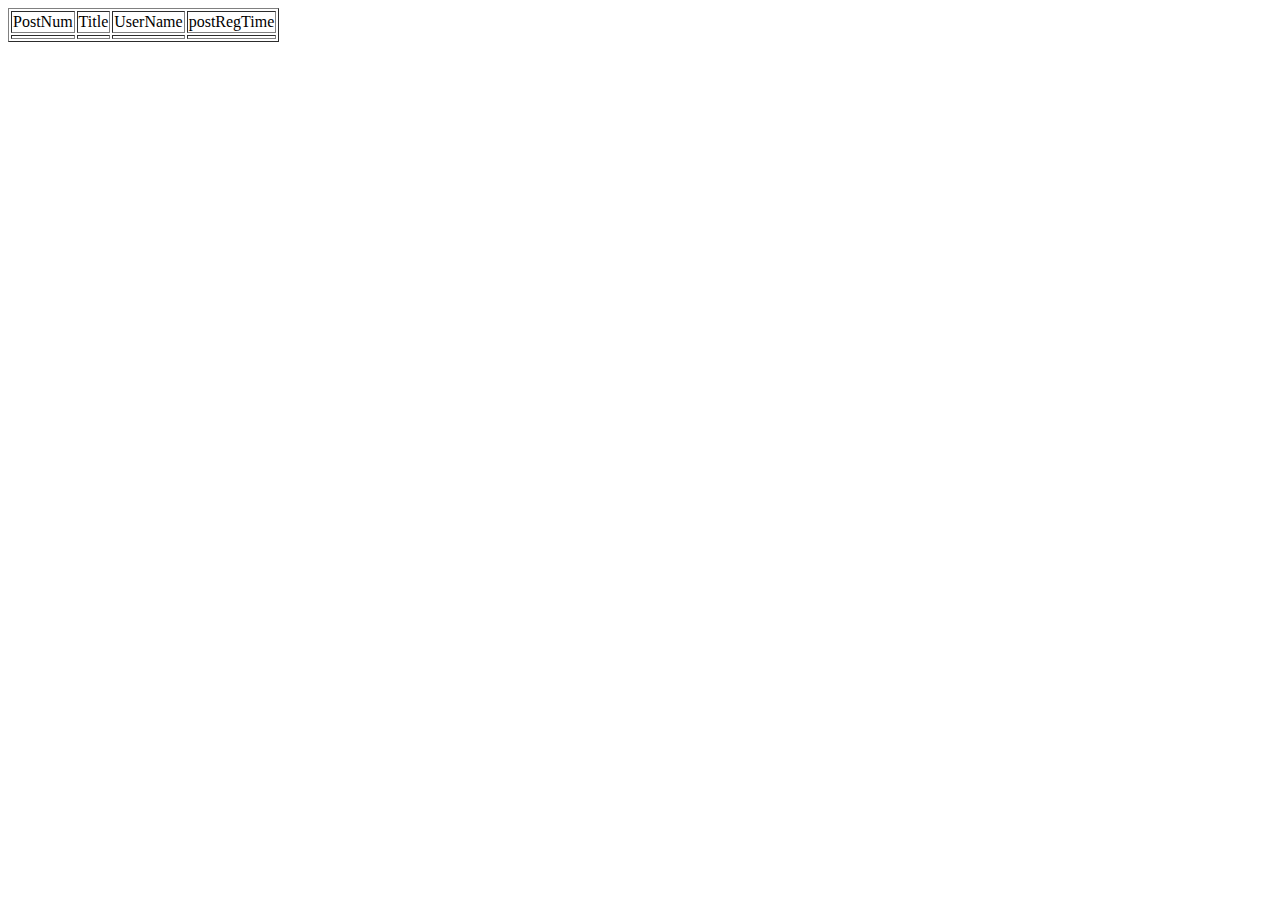
<file: src/main/resources/templates/post.html>
<!DOCTYPE html>
<head xmlns:th="http://www.w3.org/1999/xhtml">
    <meta charset="UTF-8">
    <title>Hello</title>
</head>
<body>

<table border="1">
    <tr>
        <td>PostNum</td>
        <td>Title</td>
        <td>UserName</td>
        <td>postRegTime</td>
    </tr>

    <tr th:each="post : ${list}">
        <td th:text="${post.postNum}"></td>
        <td th:text="${post.postTitle}"></td>
        <td th:text="${post.userName}"></td>
        <td th:text="${post.postRegTime}"></td>
    </tr>

</table>

</body>
</html>
</file>
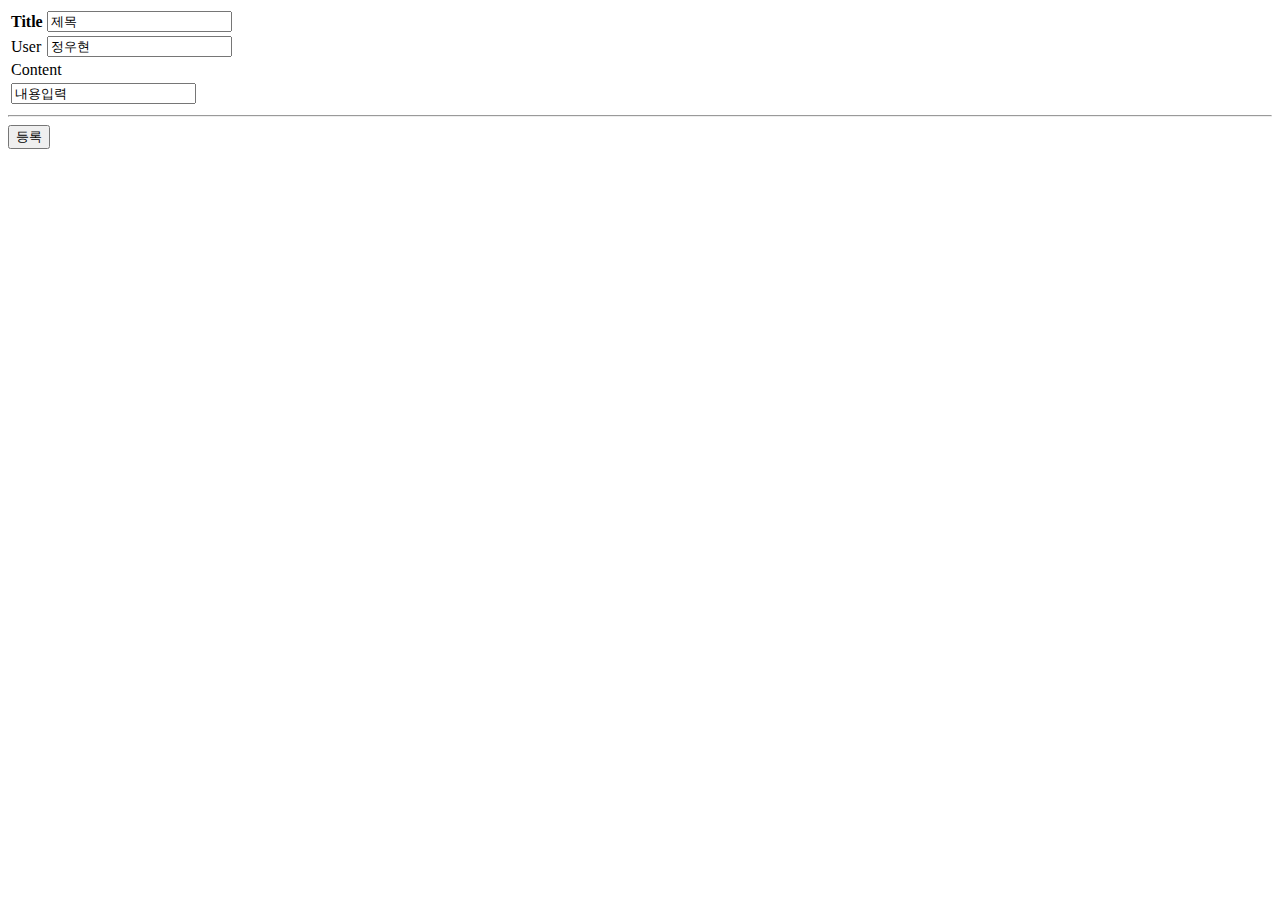
<file: src/main/resources/templates/writepost.html>
<!DOCTYPE html>
<html lang="en">
<head>
    <meta charset="UTF-8">
    <title>Title</title>

    
</head>
<body>
    <div>
        <table>
            <thead>
            <tr>
                <th colspan="2">Title</th>
                <th colspan="2">
                    <input type="text" id="postTitle" value="제목">
                </th>
            </tr>
            </thead>
            <tbody>
            <tr>
                <td colspan="2">User</td>
                <td colspan="2">
                    <input type="text" id="userName" value="정우현">
                </td>
            </tr>
            <tr>
                <td colspan="4">Content</td>
            </tr>
            <tr>
                <td colspan="4">
                    <input type="text" id="postContent" value="내용입력">
                </td>
            </tr>
            </tbody>
        </table>
        <hr/>
        <input type="button" id="request" value="등록"/>
    </div>

    <!-- <script type="text/javascript" src="static/js/jquery-3.3.1.min.js"></script>
    <script type="text/javascript" src="static/js/jquery-ui.js"></script>
    <script type="text/javascript" src="static/js/jquery.twbsPagination.js"></script> -->
    <script src="https://ajax.googleapis.com/ajax/libs/jquery/3.6.0/jquery.min.js"></script>
    <script>
    $("#request").click(function(){
        let params = {
            postTitle: $("#postTitle").val(),
            userName: $("#userName").val(),
            postContent: $("#postContent").val()
        }

        $.ajax({
            type: "POST",
            url: "/api/post",
            data: JSON.stringify(params),
            contentType:"application/json",
            async:false,
            success: function(res){
                console.log("Success")
            },
            error:function(e){
                alert("Fail")
            }
        })
    })

    </script>

</body>
</html>
</file>
